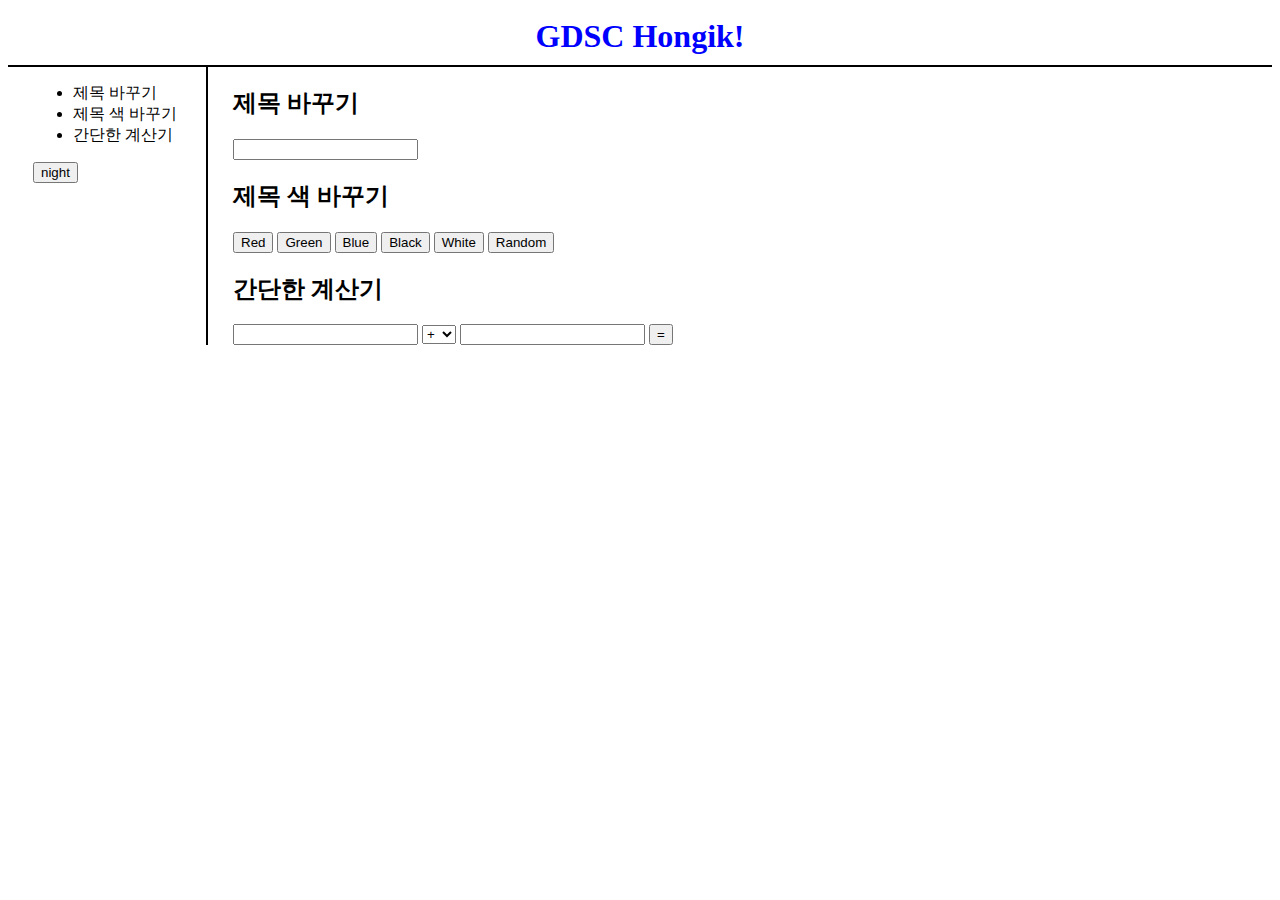
<file: Week2/index.html>
<!DOCTYPE html>
<html lang="ko">
    <head>
        <meta charset="UTF-8">
        <meta name="viewport" content="width=device-width, initial-scale=1.0">
        <title>GDSC Hongik</title>
        <link rel="stylesheet" href="style.css">
        <script type="text/javascript" src="script.js"></script>
    </head>
    <body>
        <header>
            <h1>GDSC Hongik!</h1>
        </header>
        <div id="grid">
            <nav>
                <ul>
                    <li><a href="#change-title">제목 바꾸기</a></li>
                    <li><a href="#change-title-color">제목 색 바꾸기</a></li>
                    <li><a href="#calculator">간단한 계산기</a></li>
                </ul>
                <input type="button" value="night" onclick="nightDayHandler(this)">
            </nav>
            <main>
                <section id="change-title">
                    <h2>제목 바꾸기</h2>
                    <input type="text" id="textInput" onchange="changeTitle(this)">
                </section>
                <section id="change-title-color">
                    <h2>제목 색 바꾸기</h2>
                    <input type="button" value="Red" onclick="changeTitleColor('red')">
                    <input type="button" value="Green" onclick="changeTitleColor('green')">
                    <input type="button" value="Blue" onclick="changeTitleColor('blue')">
                    <input type="button" value="Black" onclick="changeTitleColor('black')">
                    <input type="button" value="White" onclick="changeTitleColor('white')">
                    <input type="button" value="Random" onclick="changeTitleColor('random')">
                </section>
                <section id="calculator">
                    <h2>간단한 계산기</h2>
                    <input type="number" id="first">
                    <select name="operator" id="operator">
                        <option value="+">+</option>
                        <option value="-">-</option>
                        <option value="*">*</option>
                        <option value="/">/</option>
                        <option value="%">%</option>
                    </select>
                    <input type="number" id="second">
                    <input type="button" value="=" onclick="calculator()">
                    <span id="result"></span>
                </section>
            </main>
        </div> 
    </body>
</html>
</file>
<file: Week2/style.css>
h1{
    color: blue;
    text-align: center;
    border-bottom: 2px solid black;
    margin: 0;
    padding: 10px;
}
nav {
    border-right: 2px solid black;
    margin: 0;
}
a {
    color: black;
    text-decoration: none;
}
#grid{
  display: grid;
  grid-template-columns: 200px 1fr;  
}
#grid nav{
    padding-left: 25px;
}
#grid main{
    padding-left: 25px;
}
</file>
